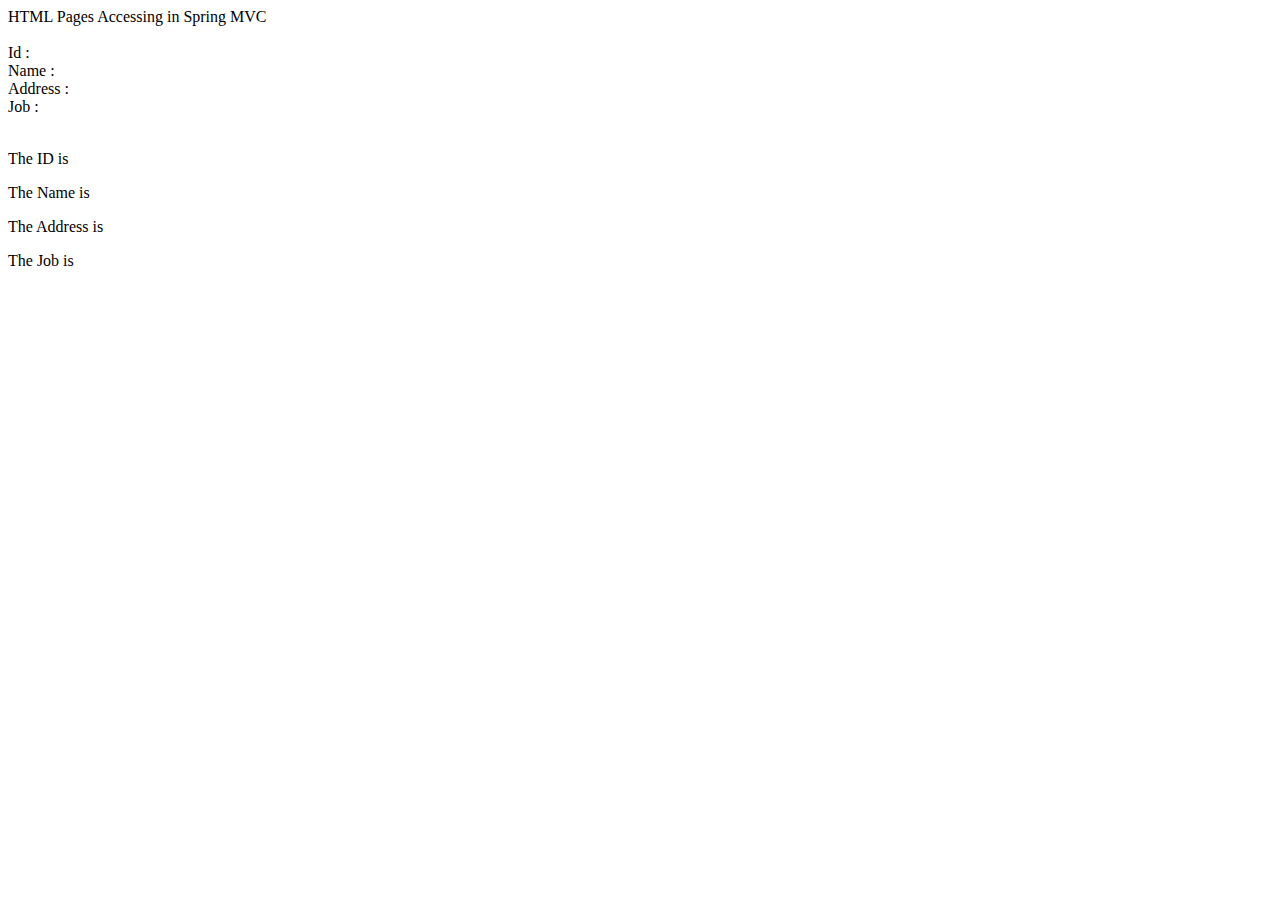
<file: spring-mvc/src/main/webapp/WEB-INF/pages/index.htm>
<!DOCTYPE html>
<html>
<head>
<meta charset="ISO-8859-1">
<title>Insert title here</title>

<script src="https://code.jquery.com/jquery-3.6.1.js"></script>

<script type="text/javascript">

$(document).ready(function() {
    $.ajax({
        url: "http://localhost:8090/spring-mvc/response"
    }).then(function(data) {
       $('.id').append(data.id);
       $('.name').append(data.name);
       $('.address').append(data.address);
       $('.job').append(data.job);
    });
});

</script>

</head>
<body> 
HTML Pages Accessing in Spring MVC

<br/><br/>

Id : <label class="id"></label><br/>
Name : <label class="name"></label><br/>
Address : <label class="address"></label><br/>
Job : <label class="job"></label>

<br/><br/>

<p class="id">The ID is </p>
<p class="name">The Name is </p>
<p class="address">The Address is </p>
<p class="job">The Job is </p>
            
</body>
</html>
</file>
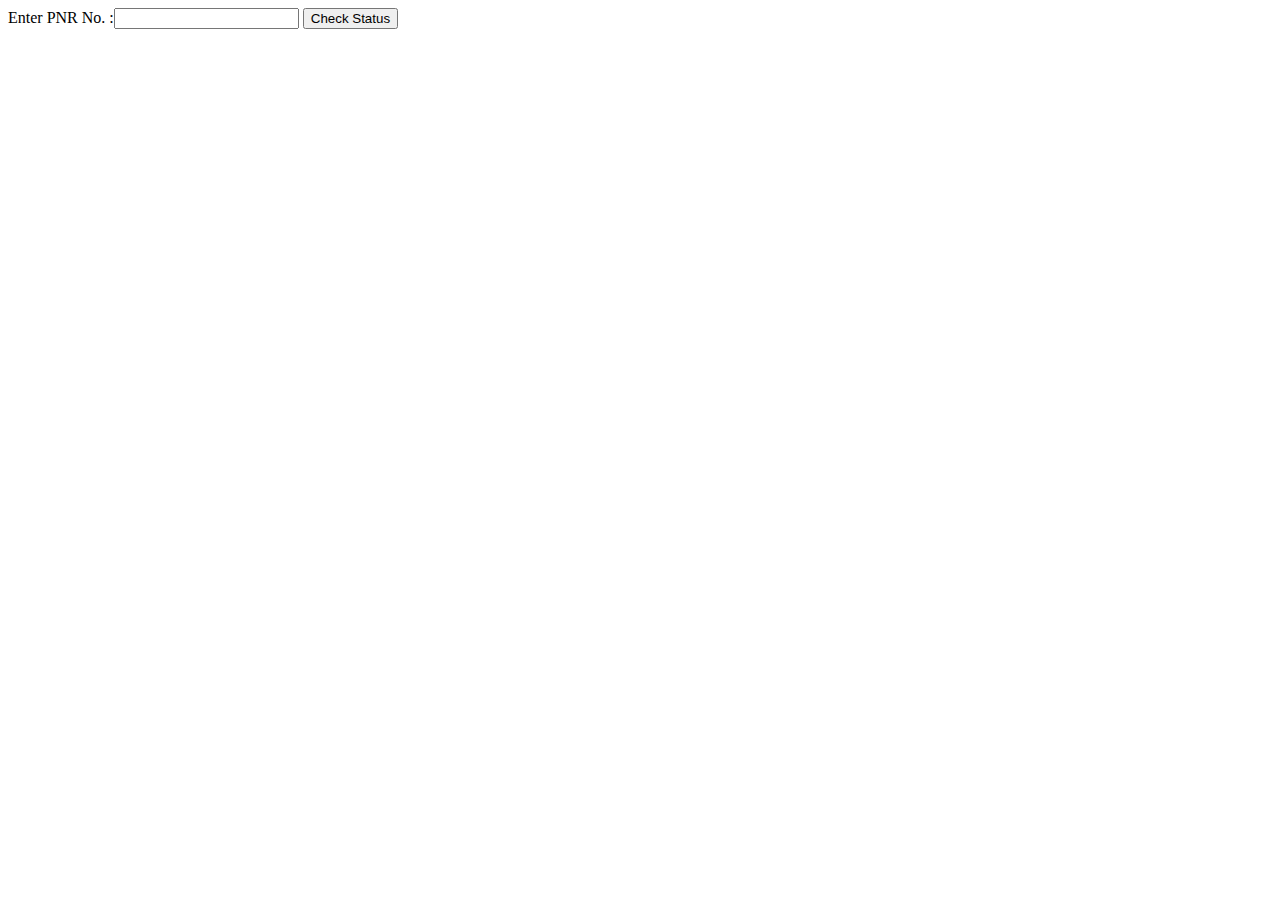
<file: spring-mvc/src/main/webapp/pnr-status.htm>
<!DOCTYPE html>
<html>
<head>
<meta charset="UTF-8">
<title>Insert title here</title>
<script src="https://code.jquery.com/jquery-3.6.1.js"></script>

<script type="text/javascript">

$("form").submit(function(event) {
	event.preventDefault();
	let pnrNo=$("#pnrNo").val();
	
	let url='http://localhost:8090/spring-mvc/pnr-status?pnrno='+pnrNo;
	
	$.ajax({
		url:url,
		method:'GET',
		Success: function(data) {
			alert(JSON.stringify(data));
		}
	})
	
})

</script>
</head>
<body>
<form action="">
Enter PNR No. :<input id="pnrNo"/>
<button type="submit">Check Status</button>
</form>

</body>
</html>
</file>
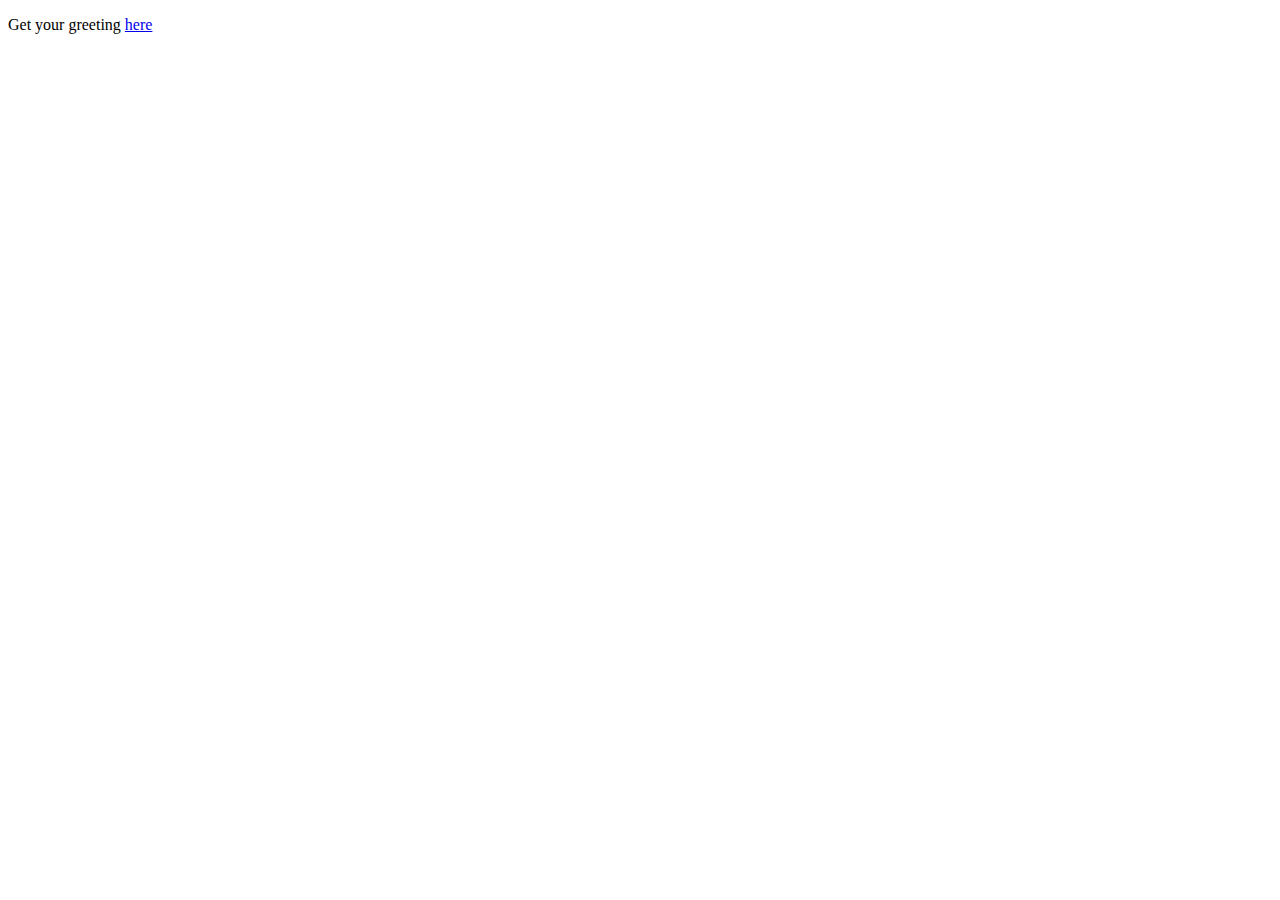
<file: spring-mvc/src/main/webapp/WEB-INF/pages/greeting.html>
<!DOCTYPE HTML>
<html>
<head> 
    <title>Getting Started: Serving Web Content</title> 
    <meta http-equiv="Content-Type" content="text/html; charset=UTF-8" />
</head>
<body>
    <p>Get your greeting <a href="/greeting">here</a></p>
</body>
</html>
</file>
